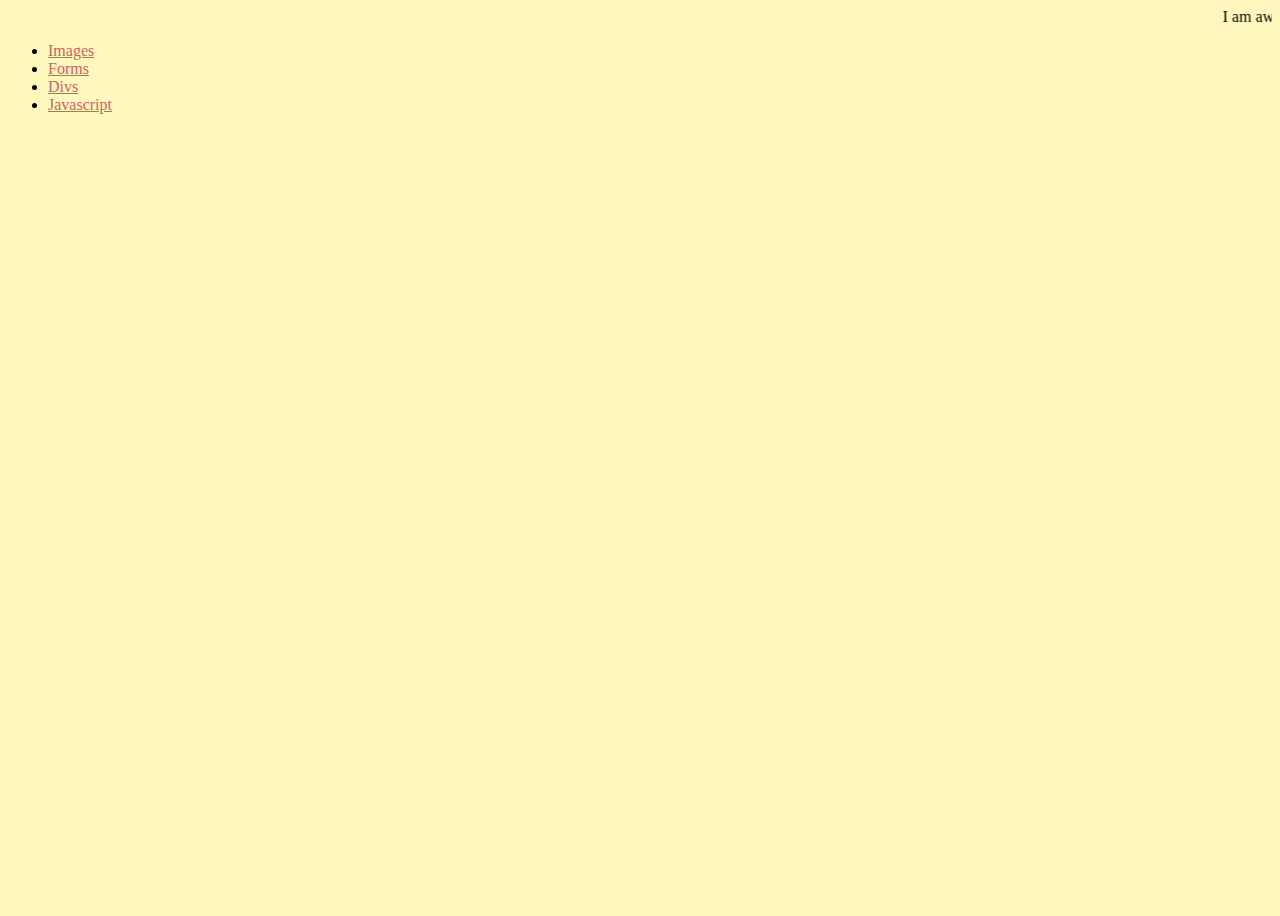
<file: index.html>
<html>

<head>
    <title>
        Lessons
    </title>
    <link rel="stylesheet" href="App.css"/>
</head>

<body>
    <marquee>I am awesomeee</marquee>
    <ul>
        <li>
         <a href="Images.html">Images</a>
        </li>
        <li>
            <a href="Forms.html">Forms</a>
        </li>
        <li>
            <a href="divs.html">Divs</a>
        </li>
        <li>
            <a href="Javascript.html">Javascript</a>
        </li>
     </ul>
</body>

</html>
</file>
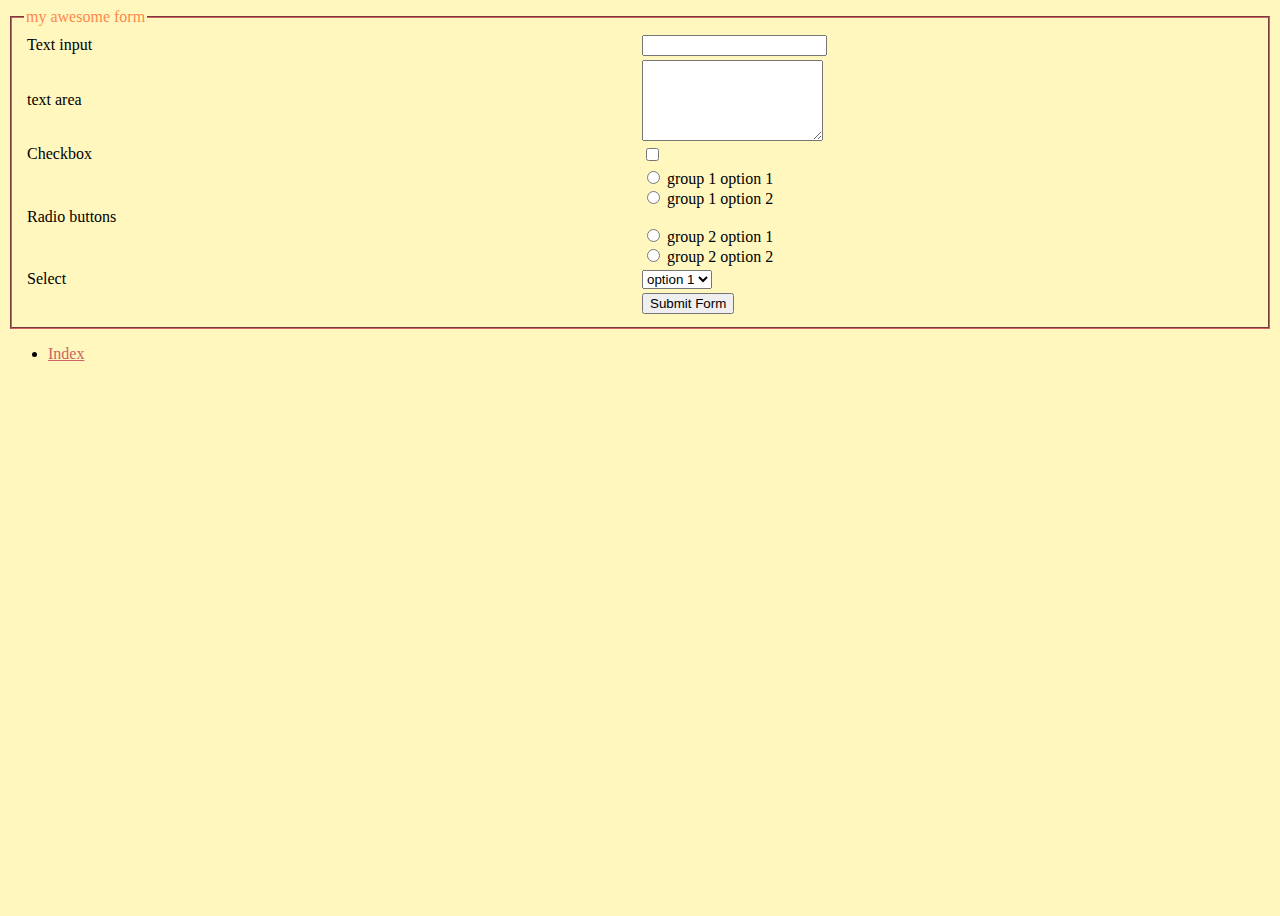
<file: Forms.html>
<html>

<head>
    <Title>
        Forms
    </Title>
    <link rel="stylesheet" href="App.css" />
</head>

<body>
    <form method="post">
        <fieldset class="my_form_border">
            <legend>
                my awesome form
            </legend>
            <table class="form_table">
                <tr>
                    <td>
                        Text input
                    </td>
                    <td>
                        <input type="text" name="text_input" />
                    </td>
                </tr>
                <tr>
                    <td>
                        text area
                    </td>
                    <td>
                        <textarea rows="5" name="textarea">

                            </textarea>

                    </td>
                </tr>
                <tr>
                    <td>
                        Checkbox
                    </td>
                    <td>
                        <input type="checkbox" name="checkbox" />
                    </td>
                </tr>
                <tr>
                    <td>
                        Radio buttons
                    </td>
                    <td>
                        <input type="radio" name="group1">
                        group 1 option 1
                        </input>
                        <br />
                        <input type="radio" name="group1">
                        group 1 option 2
                        </input>
                        <br />
                        <br />
                        <input type="radio" name="group2">
                        group 2 option 1
                        </input>
                        <br />
                        <input type="radio" name="group2">
                        group 2 option 2
                        </input>
                    </td>
                </tr>
                <tr>
                    <td>
                        Select
                    </td>
                    <td>
                        <select name="select">
                            <option value="value1">
                                option 1
                            </option>
                            <option value="value2">
                                option 2
                            </option>
                            <option value="value3">
                                option 3
                            </option>
                        </select>
                    </td>

                </tr>
                <tr>
                    <td>

                    </td>
                    <td>
                        <input type="submit" value="Submit Form" />

                    </td>
                </tr>
            </table>
        </fieldset>
    </form>
    <ul>
        <li>
            <a href="index.html">Index</a>
        </li>
    </ul>
</body>

</html>
</file>
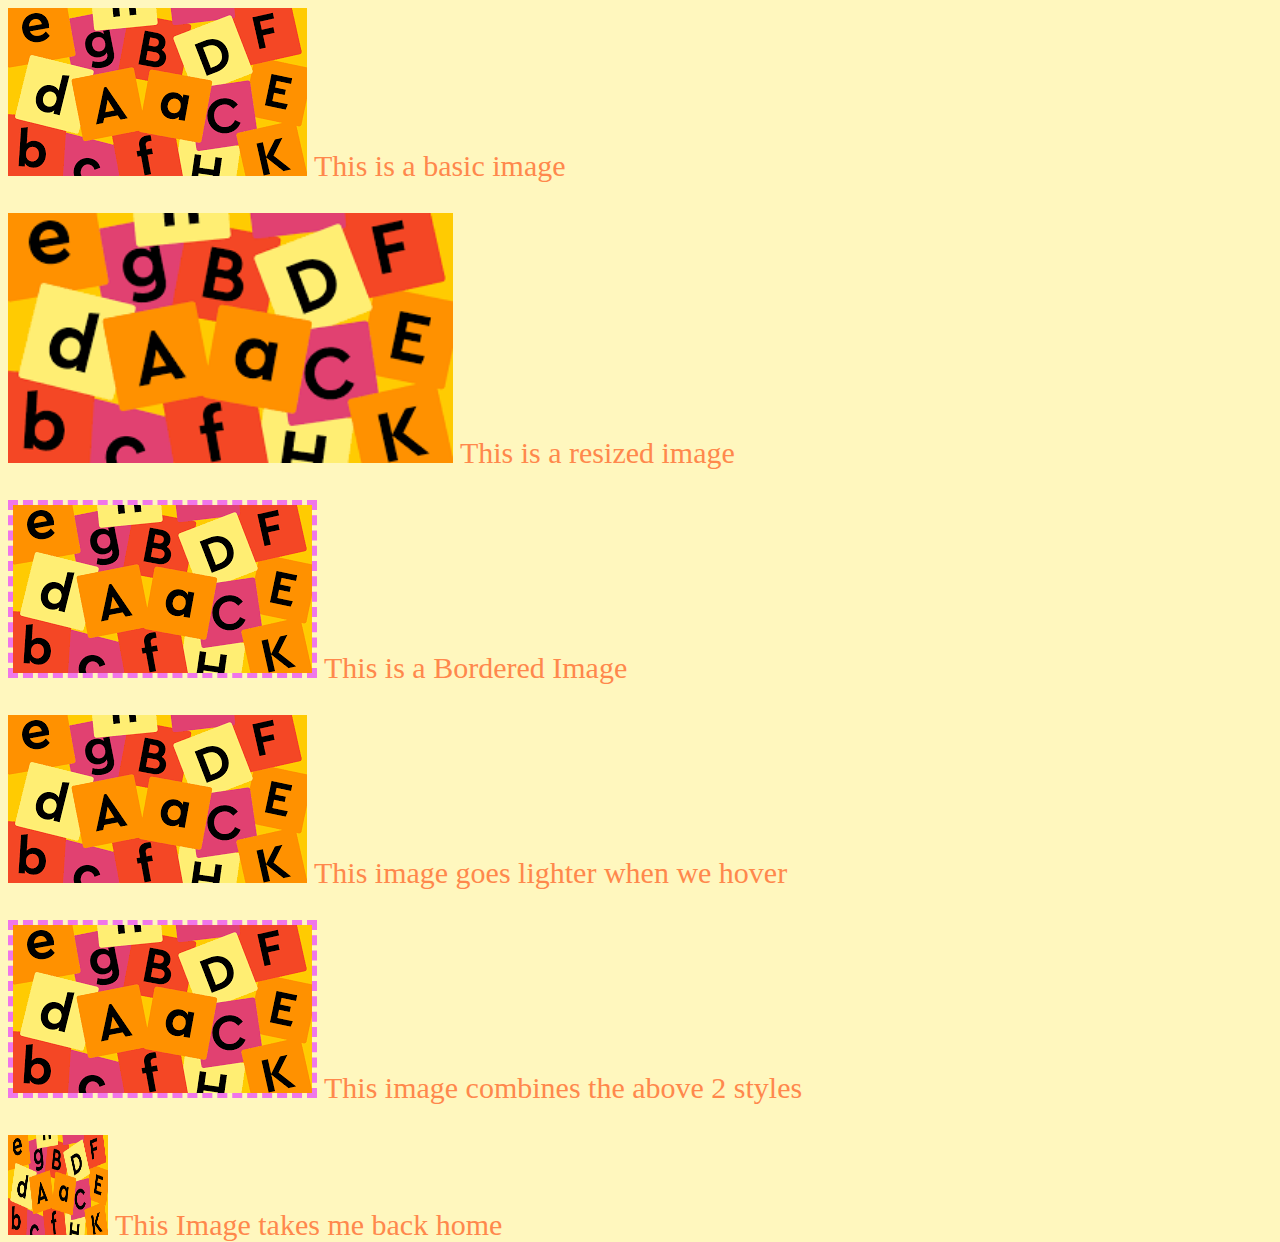
<file: Images.html>
<html>

<head>
    <link rel="stylesheet" href="App.css" />
</head>

<body>
    <p>
        <img src="Letters.png">
        <span>This is a basic image</span>
    </p>
    <p>
        <img src="Letters.png" height="250px">
        <span>This is a resized image</span>
    </p>
    <p>
        <img src="Letters.png" class="bordered_image">
        <span>This is a Bordered Image</span>
    </p>
    <p>
        <img src="Letters.png" class="hover_image">
        <span>This image goes lighter when we hover</span>
    </p>
    <p>
        <img src="Letters.png" class="hover_image bordered_image">
        <span>This image combines the above 2 styles</span>
    </p>
    <p>
        <a href="index.html" class="hover_image"> <img src="Letters.png" class="smol_image"></a>

        <span>This Image takes me back home</span>
    </p>
</body>

</html>
</file>
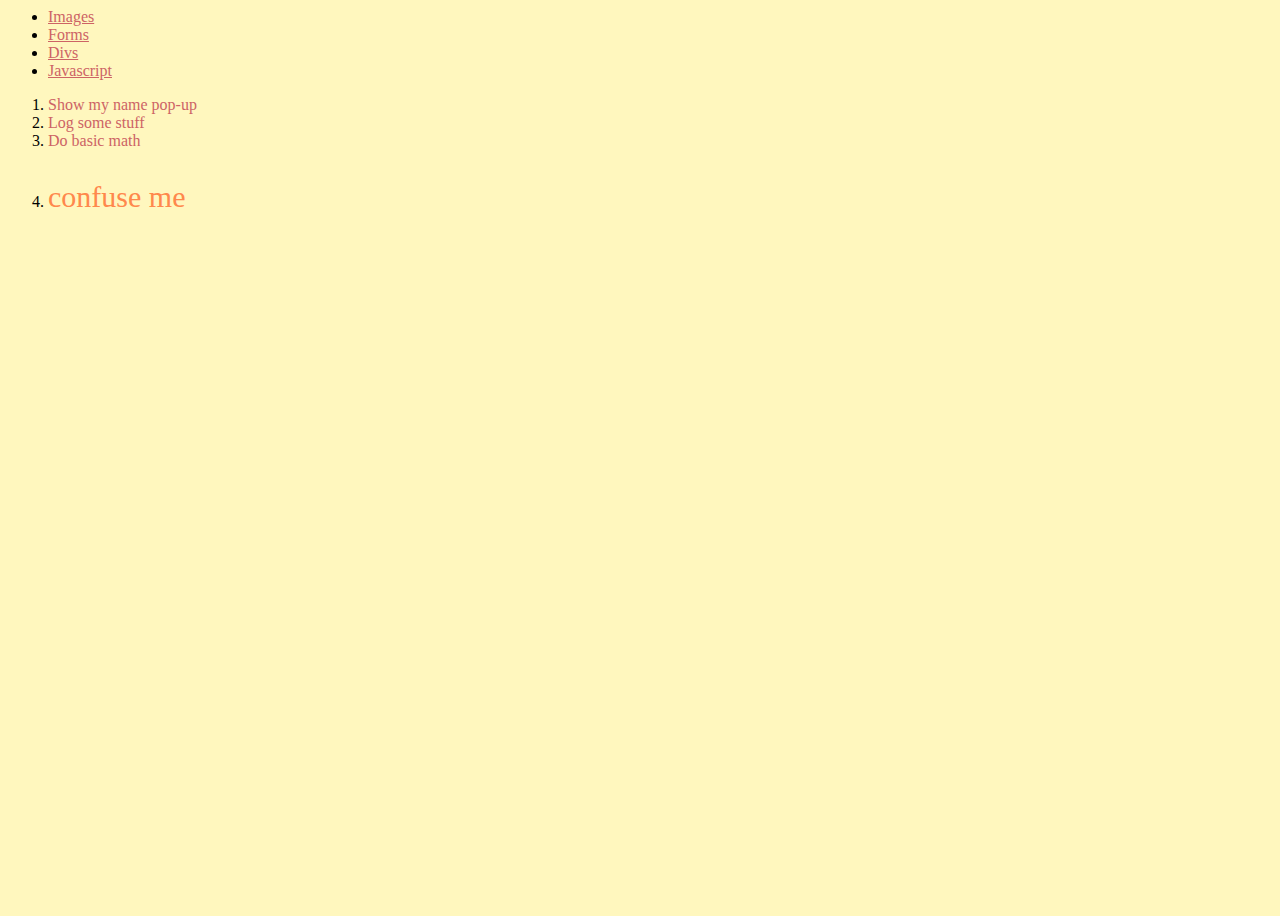
<file: Javascript.html>
<html>

<head>
    <title>
        Lessons
    </title>
    <link rel="stylesheet" href="App.css" />
</head>

<body>

    <ul>
        <li>
            <a href="Images.html">Images</a>
        </li>
        <li>
            <a href="Forms.html">Forms</a>
        </li>
        <li>
            <a href="divs.html">Divs</a>
        </li>
        <li>
            <a href="Javascript.html">Javascript</a>
        </li>
    </ul>
    <ol>
        <li>
            <a onclick="popupmyname()">
                Show my name pop-up
            </a>
        </li>
        <li>
            <a onclick="logstuff()">
                Log some stuff
            </a>
        </li>
        <li>
            <a onclick="basicmath()">
                Do basic math
            </a>
        </li>
        <li>
            <p onclick="confuseme()" id="imconfused">
                confuse me
            </p>
        </li>
    </ol>

    <script>
        function popupmyname() {
            alert('Nicole');
        }

        function logstuff() {
            console.log('i am a string');
        }

        function basicmath() {
            let myapples = 5;
            let yourapples = 10;

            addtwonumbers(myapples, yourapples);
        }

        function addtwonumbers(numberone, numbertwo) {
            let addednumbers = numberone + numbertwo;

            console.log(addednumbers);

            alert(addednumbers);

        }

        function confuseme() {
            //alert( document.getElementById('imconfused').innerHTML)
            document.getElementById('imconfused').innerHTML='what have i done';
            document.getElementById('imconfused').style.color='green';
        }
    </script>
</body>

</html>
</file>
<file: App.css>
a {
    color: #CD6365
}

body {
    background-color: #FFF7BE;
    font-family: 'comic sans ms';
    height: 100%;
    animation-iteration-count: 1;
    animation-fill-mode: forwards;
}

p {
    color: #FF884C;
    font-size: 30px
}

.Original {
    color: #FF884C;
    font-size: 22px
}

.bordered_image {
    border-width: 5px;
    border-style: dashed;
    border-color: #f076ea
}

.hover_image:hover {
    opacity: 0.5;
}

.smol_image {
    width: 100px;
    height: 100px;
}

.form_table {
    width: 100%;

}

.form_table td {
    width: 50%
}

.my_form_border {
    color: #FF884C;
    border-color: #CD6365;
}

.div1 {
    background-color: paleturquoise;
    display: inline-block;
    width: 30%;
    height: 100%;
    padding: 5;
    margin-left: 20;
    text-align: center;
    border-style: double;
}

.div2 {
    background-color: palevioletred;
    display: inline-block;
    width: 30%;
    height: 100%;
    padding: 5;
    text-align: center;
    border-style: double;
}

.div3 {
    background-color: palegreen;
    display: inline-block;
    width: 30%;
    height: 100%;
    padding: 5;
    text-align: center;
    border-style: double;
    background-image: url('letters.png');
    background-repeat: repeat-x;
    background-size: cover;


}

.pagecontent {
    height: 90%;
    background-color: peachpuff;

}

.centertext {
    align-content: center;

}


.crazy {
    position: absolute;
    background-color: white;
    width: 50px;
    height: 50px;
    top: 50px;
    left: 250px;
}
</file>
